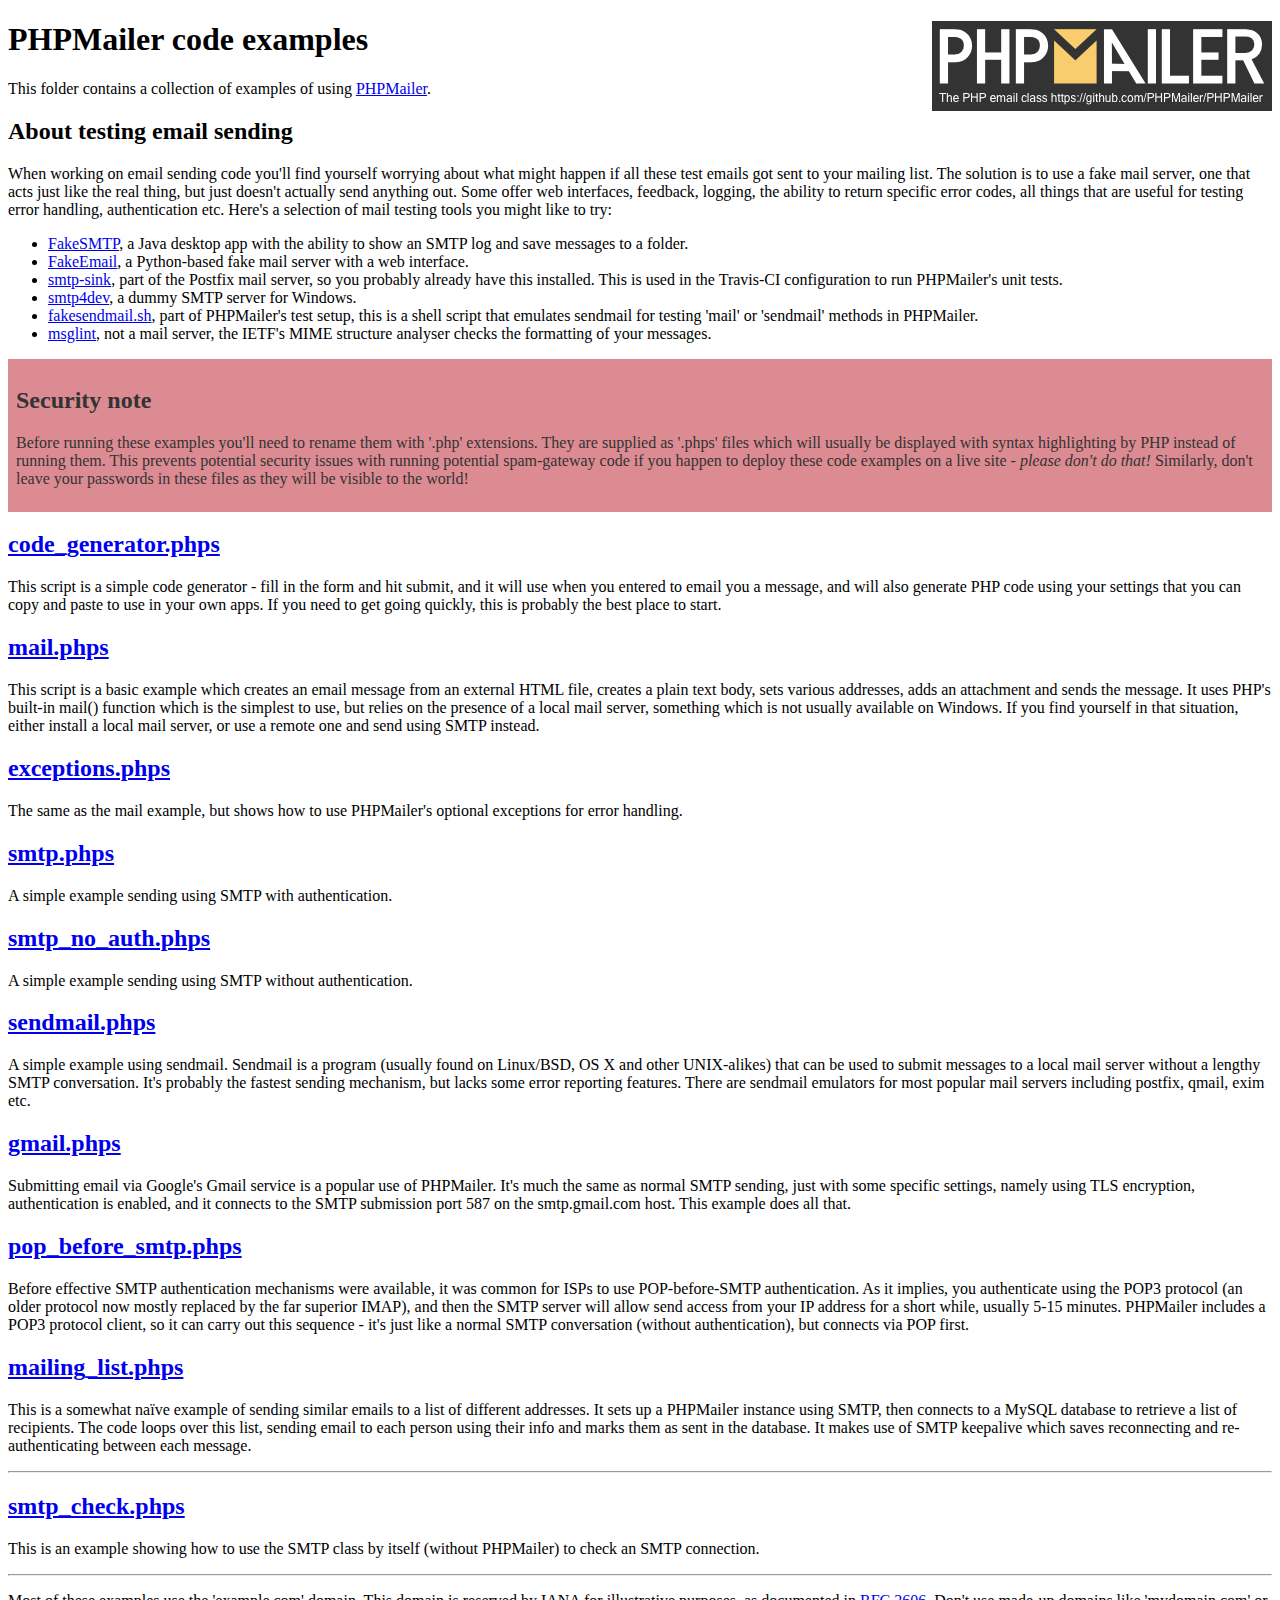
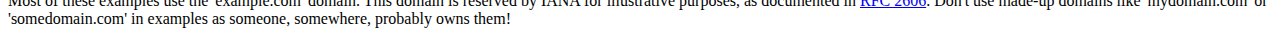
<file: PakkaLocalAdsPortal/UI/css/php/php-mailer/examples/index.html>
<!DOCTYPE html>
<html>
<head>
	<meta charset="UTF-8">
	<title>PHPMailer Examples</title>
</head>
<body>
<h1>PHPMailer code examples<a href="https://github.com/PHPMailer/PHPMailer"><img src="images/phpmailer.png" style="float:right; border:0;" alt="PHPMailer logo"></a></h1>
<p>This folder contains a collection of examples of using <a href="https://github.com/PHPMailer/PHPMailer">PHPMailer</a>.</p>
<h2>About testing email sending</h2>
<p>When working on email sending code you'll find yourself worrying about what might happen if all these test emails got sent to your mailing list. The solution is to use a fake mail server, one that acts just like the real thing, but just doesn't actually send anything out. Some offer web interfaces, feedback, logging, the ability to return specific error codes, all things that are useful for testing error handling, authentication etc. Here's a selection of mail testing tools you might like to try:</p>
<ul>
  <li><a href="https://github.com/Nilhcem/FakeSMTP">FakeSMTP</a>, a Java desktop app with the ability to show an SMTP log and save messages to a folder. </li>
  <li><a href="https://github.com/isotoma/FakeEmail">FakeEmail</a>, a Python-based fake mail server with a web interface.</li>
  <li><a href="http://www.postfix.org/smtp-sink.1.html">smtp-sink</a>, part of the Postfix mail server, so you probably already have this installed. This is used in the Travis-CI configuration to run PHPMailer's unit tests.</li>
  <li><a href="http://smtp4dev.codeplex.com">smtp4dev</a>, a dummy SMTP server for Windows.</li>
  <li><a href="https://github.com/PHPMailer/PHPMailer/blob/master/test/fakesendmail.sh">fakesendmail.sh</a>, part of PHPMailer's test setup, this is a shell script that emulates sendmail for testing 'mail' or 'sendmail' methods in PHPMailer.</li>
  <li><a href="http://tools.ietf.org/tools/msglint/">msglint</a>, not a mail server, the IETF's MIME structure analyser checks the formatting of your messages.</li>
</ul>
<div style="padding: 8px; color: #333333; background-color: #dc8b92">
<h2>Security note</h2>
<p>Before running these examples you'll need to rename them with '.php' extensions. They are supplied as '.phps' files which will usually be displayed with syntax highlighting by PHP instead of running them. This prevents potential security issues with running potential spam-gateway code if you happen to deploy these code examples on a live site - <em>please don't do that!</em> Similarly, don't leave your passwords in these files as they will be visible to the world!</p>
</div>
<h2><a href="code_generator.phps">code_generator.phps</a></h2>
<p>This script is a simple code generator - fill in the form and hit submit, and it will use when you entered to email you a message, and will also generate PHP code using your settings that you can copy and paste to use in your own apps. If you need to get going quickly, this is probably the best place to start.</p>
<h2><a href="mail.phps">mail.phps</a></h2>
<p>This script is a basic example which creates an email message from an external HTML file, creates a plain text body, sets various addresses, adds an attachment and sends the message. It uses PHP's built-in mail() function which is the simplest to use, but relies on the presence of a local mail server, something which is not usually available on Windows. If you find yourself in that situation, either install a local mail server, or use a remote one and send using SMTP instead.</p>
<h2><a href="exceptions.phps">exceptions.phps</a></h2>
<p>The same as the mail example, but shows how to use PHPMailer's optional exceptions for error handling.</p>
<h2><a href="smtp.phps">smtp.phps</a></h2>
<p>A simple example sending using SMTP with authentication.</p>
<h2><a href="smtp_no_auth.phps">smtp_no_auth.phps</a></h2>
<p>A simple example sending using SMTP without authentication.</p>
<h2><a href="sendmail.phps">sendmail.phps</a></h2>
<p>A simple example using sendmail. Sendmail is a program (usually found on Linux/BSD, OS X and other UNIX-alikes) that can be used to submit messages to a local mail server without a lengthy SMTP conversation. It's probably the fastest sending mechanism, but lacks some error reporting features. There are sendmail emulators for most popular mail servers including postfix, qmail, exim etc.</p>
<h2><a href="gmail.phps">gmail.phps</a></h2>
<p>Submitting email via Google's Gmail service is a popular use of PHPMailer. It's much the same as normal SMTP sending, just with some specific settings, namely using TLS encryption, authentication is enabled, and it connects to the SMTP submission port 587 on the smtp.gmail.com host. This example does all that.</p>
<h2><a href="pop_before_smtp.phps">pop_before_smtp.phps</a></h2>
<p>Before effective SMTP authentication mechanisms were available, it was common for ISPs to use POP-before-SMTP authentication. As it implies, you authenticate using the POP3 protocol (an older protocol now mostly replaced by the far superior IMAP), and then the SMTP server will allow send access from your IP address for a short while, usually 5-15 minutes. PHPMailer includes a POP3 protocol client, so it can carry out this sequence - it's just like a normal SMTP conversation (without authentication), but connects via POP first.</p>
<h2><a href="mailing_list.phps">mailing_list.phps</a></h2>
<p>This is a somewhat naïve example of sending similar emails to a list of different addresses. It sets up a PHPMailer instance using SMTP, then connects to a MySQL database to retrieve a list of recipients. The code loops over this list, sending email to each person using their info and marks them as sent in the database. It makes use of SMTP keepalive which saves reconnecting and re-authenticating between each message.</p>
<hr>
<h2><a href="smtp_check.phps">smtp_check.phps</a></h2>
<p>This is an example showing how to use the SMTP class by itself (without PHPMailer) to check an SMTP connection.</p>
<hr>
<p>Most of these examples use the 'example.com' domain. This domain is reserved by IANA for illustrative purposes, as documented in <a href="http://tools.ietf.org/html/rfc2606">RFC 2606</a>. Don't use made-up domains like 'mydomain.com' or 'somedomain.com' in examples as someone, somewhere, probably owns them!</p>
</body>
</html>
</file>
